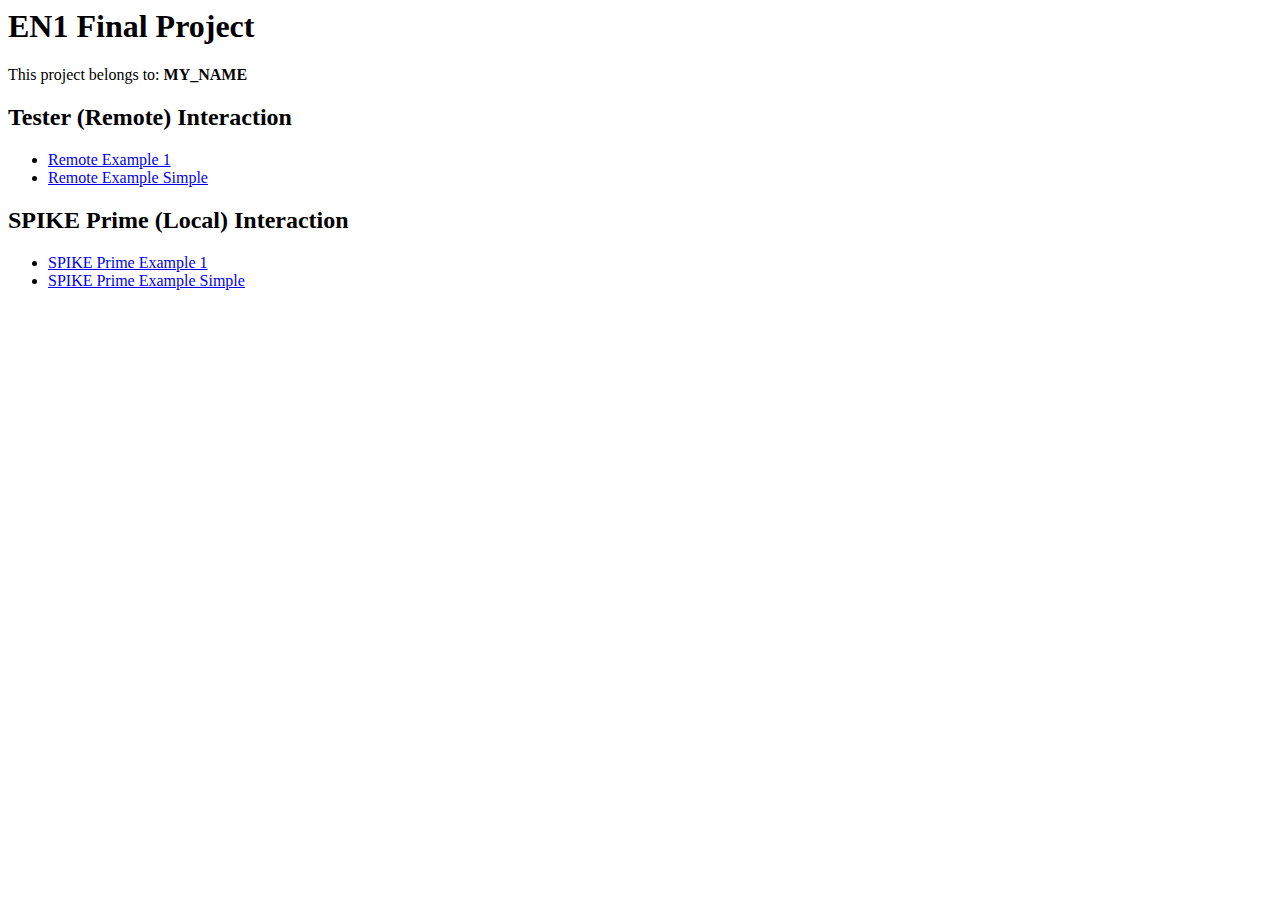
<file: index.html>
<html>
<head>
  <script type="text/javascript">

      ///////////////////////////////////////////////////
      //// STUDENTS, FILL IN WITH YOUR SECRET VALUE: ////
      ///////////////////////////////////////////////////
      var mysecret = "keyfQnTCb6gnQGHik";

      // update links with secret value
      function setup() {
        d = document.querySelectorAll("a");
        for (i=0; i<d.length; i++) {
          href = d[i].getAttribute("href");
          d[i].setAttribute("href", href + "?mysecret=" + mysecret)
        }
      }
  </script>
</head>
<body onload="setup();">

  <h1>EN1 Final Project</h1>
  <p>This project belongs to: <b>MY_NAME</b></p>

  <h2>Tester (Remote) Interaction</h2>

  <p><ul>
    <li><a href="remote.html">Remote Example 1</a></li>
    <li><a href="remote_simple.html">Remote Example Simple</a></li>
  </ul></p>

  <h2>SPIKE Prime (Local) Interaction</h2>

  <p><ul>
    <li><a href="SPIKE.html">SPIKE Prime Example 1</a></li>
    <li><a href="SPIKE_simple.html">SPIKE Prime Example Simple</a></li>
  </ul></p>

</body>
</html>
</file>
